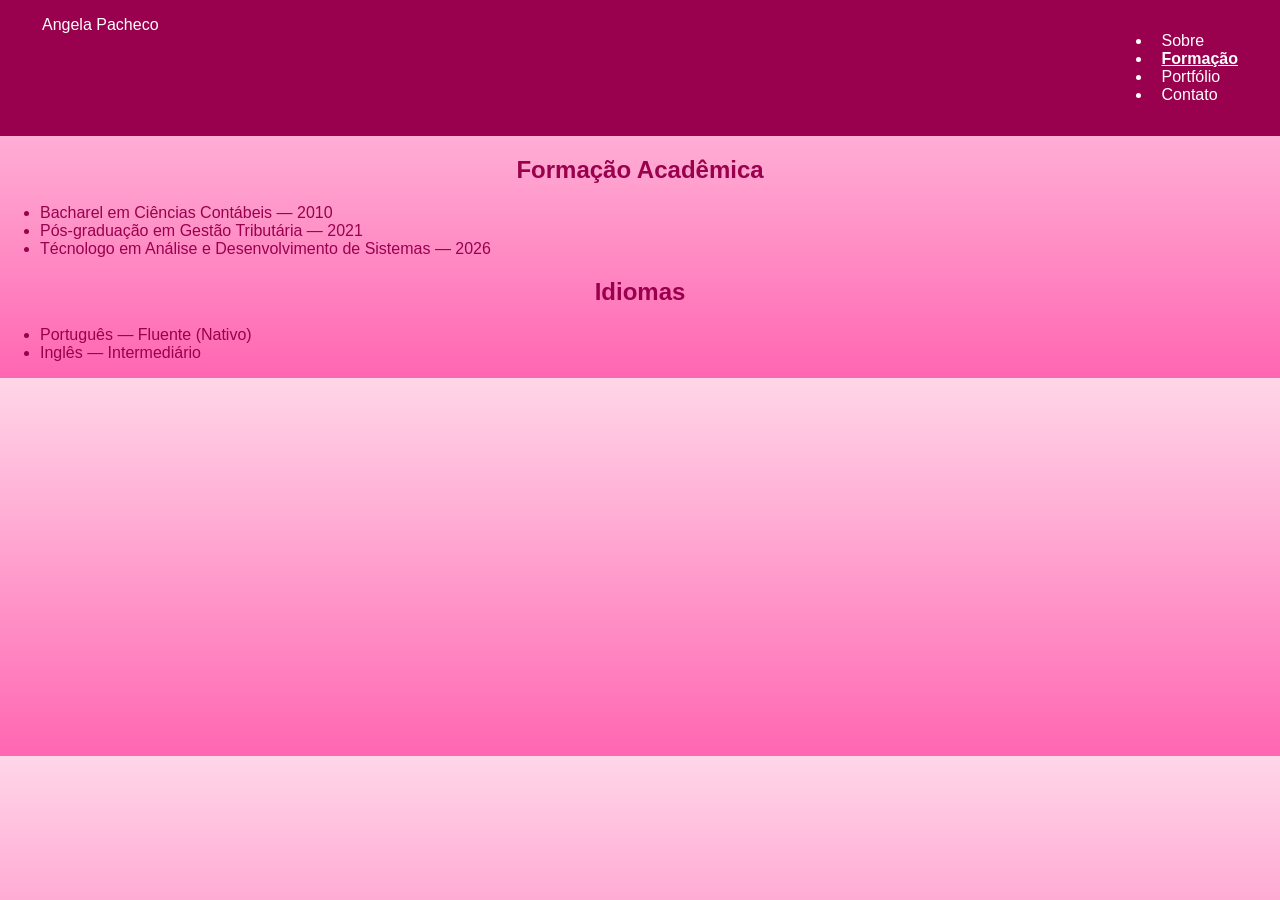
<file: formacao.html>
<!DOCTYPE html>
<html lang="pt-BR">
<head>
  <meta charset="UTF-8">
  <meta name="viewport" content="width=device-width, initial-scale=1.0">
  <title>Formação — Angela Pacheco</title>
  <link rel="stylesheet" href="css/styles.css">
</head>
<body>
  <nav class="site-nav">
    <a href="index.html" class="nav-brand">Angela Pacheco</a>
    <ul class="nav-links">
      <li><a href="index.html">Sobre</a></li>
      <li><a href="formacao.html" class="active">Formação</a></li>
      <li><a href="portfolio.html">Portfólio</a></li>
      <li><a href="contato.html">Contato</a></li>
    </ul>
  </nav>

  <main class="container">
    <!-- Área de Formação-->
    <h2>Formação Acadêmica</h2>
    <ul>
    <li>Bacharel em Ciências Contábeis — 2010</li>
    <li>Pós-graduação em Gestão Tributária — 2021</li>
    <li>Técnologo em Análise e Desenvolvimento de Sistemas — 2026</li>
    </ul>

    <h2>Idiomas</h2>
    <ul>
    <li>Português — Fluente (Nativo)</li>
    <li>Inglês — Intermediário</li>
    </ul>
  </main>
</body>
</html>
</file>
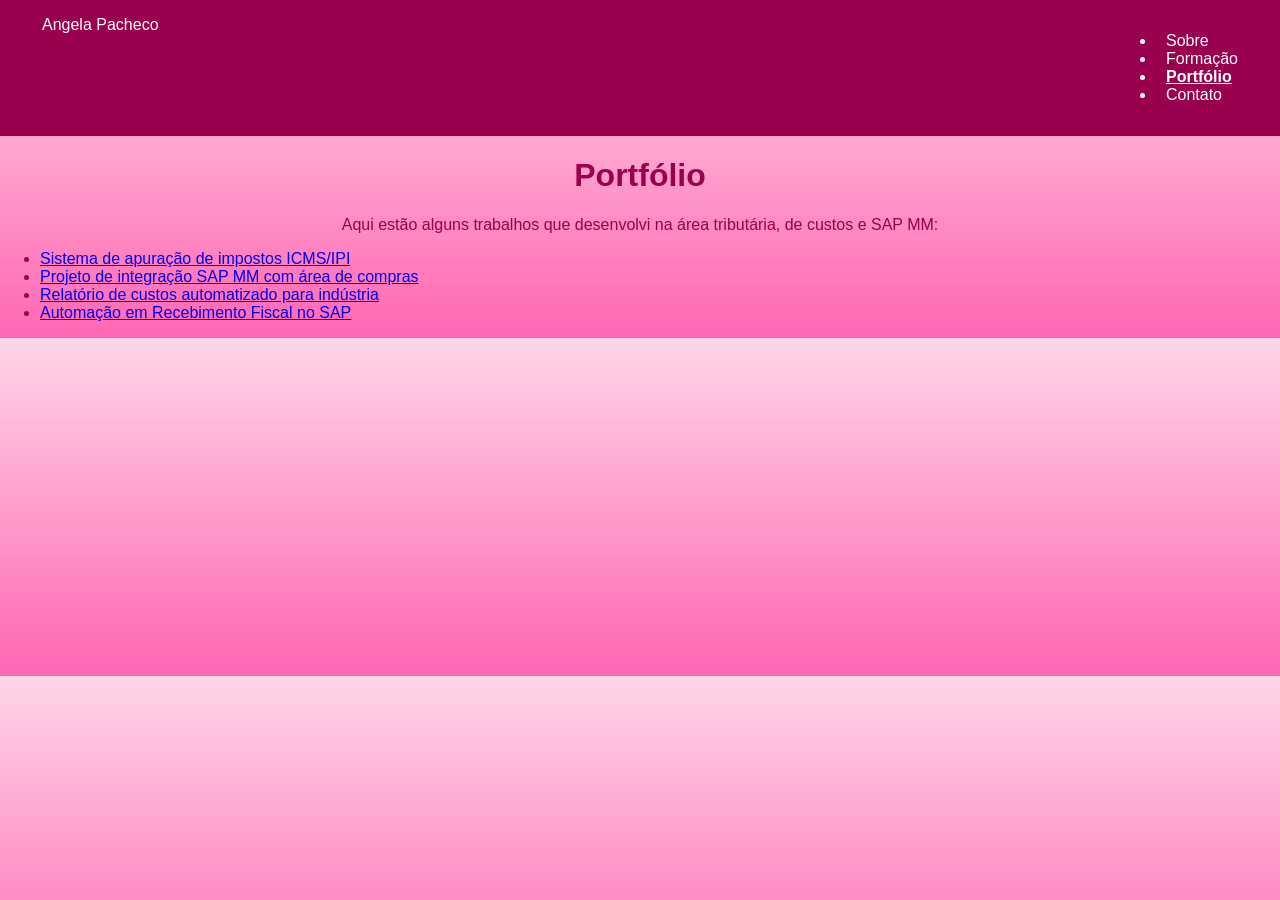
<file: portfolio.html>
<!DOCTYPE html>
<html lang="pt-BR">
<head>
  <meta charset="UTF-8">
  <meta name="viewport" content="width=device-width, initial-scale=1.0">
  <title>Portfólio — Angela Pacheco</title>
  <link rel="stylesheet" href="css/styles.css">
</head>
<body>
  <nav class="site-nav">
    <a href="index.html" class="nav-brand">Angela Pacheco</a>
    <ul class="nav-links">
      <li><a href="index.html">Sobre</a></li>
      <li><a href="formacao.html">Formação</a></li>
      <li><a href="portfolio.html" class="active">Portfólio</a></li>
      <li><a href="contato.html">Contato</a></li>
    </ul>
  </nav>
<!-- Projetos-->
  <main class="container">
    <h1>Portfólio</h1>
    <p>Aqui estão alguns trabalhos que desenvolvi na área tributária, de custos e SAP MM:</p>
    <ul>
      <li><a href="#">Sistema de apuração de impostos ICMS/IPI</a></li>
      <li><a href="#">Projeto de integração SAP MM com área de compras</a></li>
      <li><a href="#">Relatório de custos automatizado para indústria</a></li>
      <li><a href="#">Automação em Recebimento Fiscal no SAP</a></li>
    </ul>
  </main>
</body>
</html>
</file>
<file: css/styles.css>
body {
  font-family: 'Roboto', sans-serif;
  margin: 0;
  background: linear-gradient(to bottom, #ffd6e8, #ff66b2); /* Rosa claro -> Rosa escuro */
  color: #99004d; /* Texto rosa escuro */
}

.site-nav {
  background-color: #99004d; /* Rosa escuro */
  color: white;
  display: flex;
  justify-content: space-between;
  padding: 1rem 2rem;
}

.site-nav a {
  color: white;
  text-decoration: none;
  margin: 0 10px;
}

.site-nav a.active {
  font-weight: bold;
  text-decoration: underline;
}

.hero {
  text-align: center;
  padding: 2rem;
  color: #99004d;
}

.family-section h2 {
  text-align: center;
  color: #99004d;
}

.family {
  display: flex;
  flex-wrap: wrap;
  gap: 1rem;
  justify-content: center; /* centraliza fotos */
}

.family-member {
  text-align: center;
  width: 150px;
  color: #99004d; /* nomes em rosa escuro */
}

.small-img {
  width: 120px;
  height: 120px;
  object-fit: cover;
  border-radius: 50%; /* redondas */
  border: 3px solid #99004d; /* contorno rosa escuro */
  display: block;
  margin: 0 auto;
}

form {
  display: flex;
  flex-direction: column;
  gap: 1rem;
  width: 300px;
  margin: 0 auto;
}

input, textarea, button {
  padding: 0.5rem;
  border-radius: 5px;
  border: 1px solid #99004d;
}

button {
  background-color: #99004d;
  color: white;
  cursor: pointer;
}

p, h1, h2 {
  text-align: center; /* centraliza textos */
}
</file>
